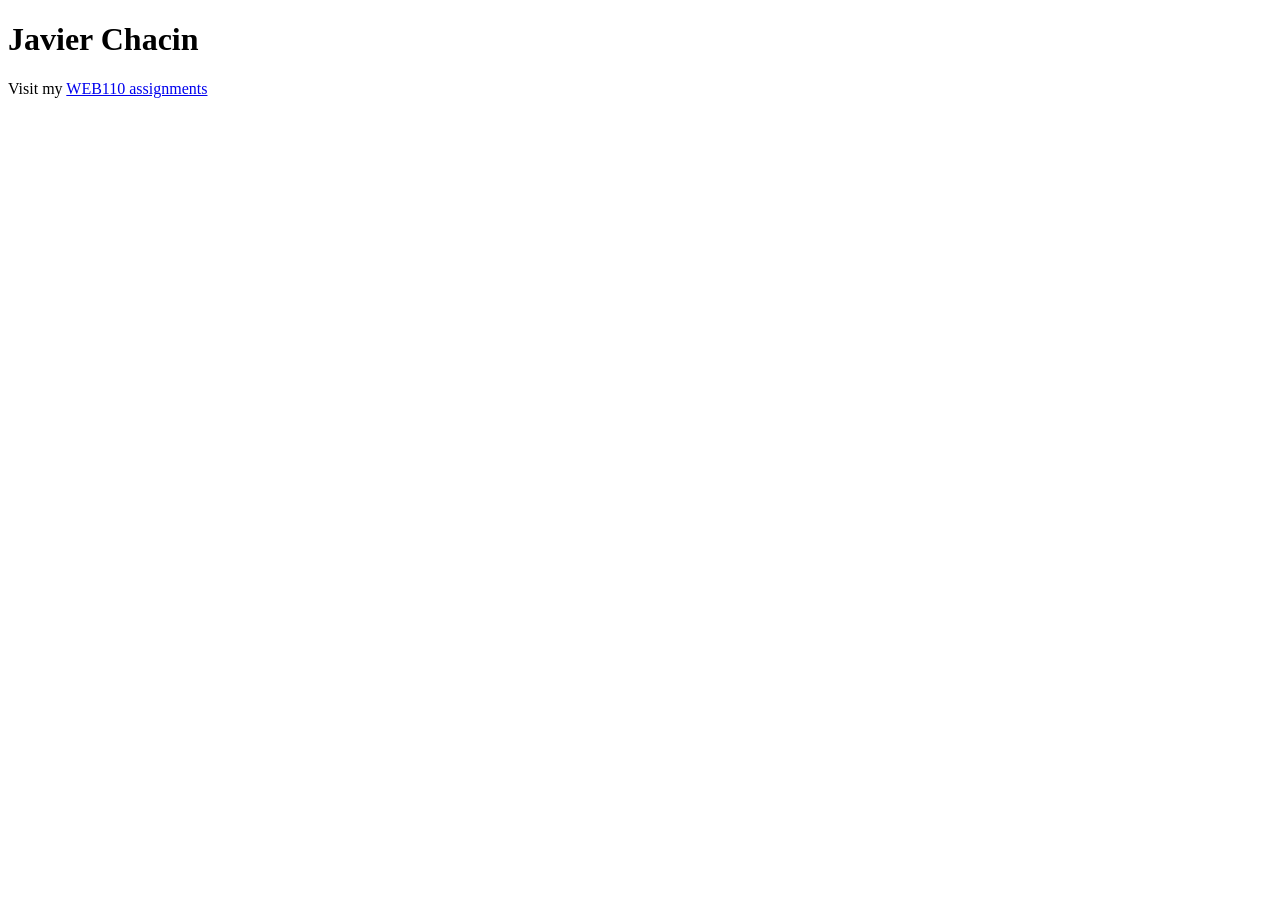
<file: index.html>
<!DOCTYPE html>
<html lang="en">
<head>
    <meta charset="UTF-8">
    <title>Javier Chacin</title>
</head>
<body>
    <h1>Javier Chacin</h1>
    <p>Visit my <a href="web110/index.html">WEB110 assignments</a></p>
</body>
</html>
</file>
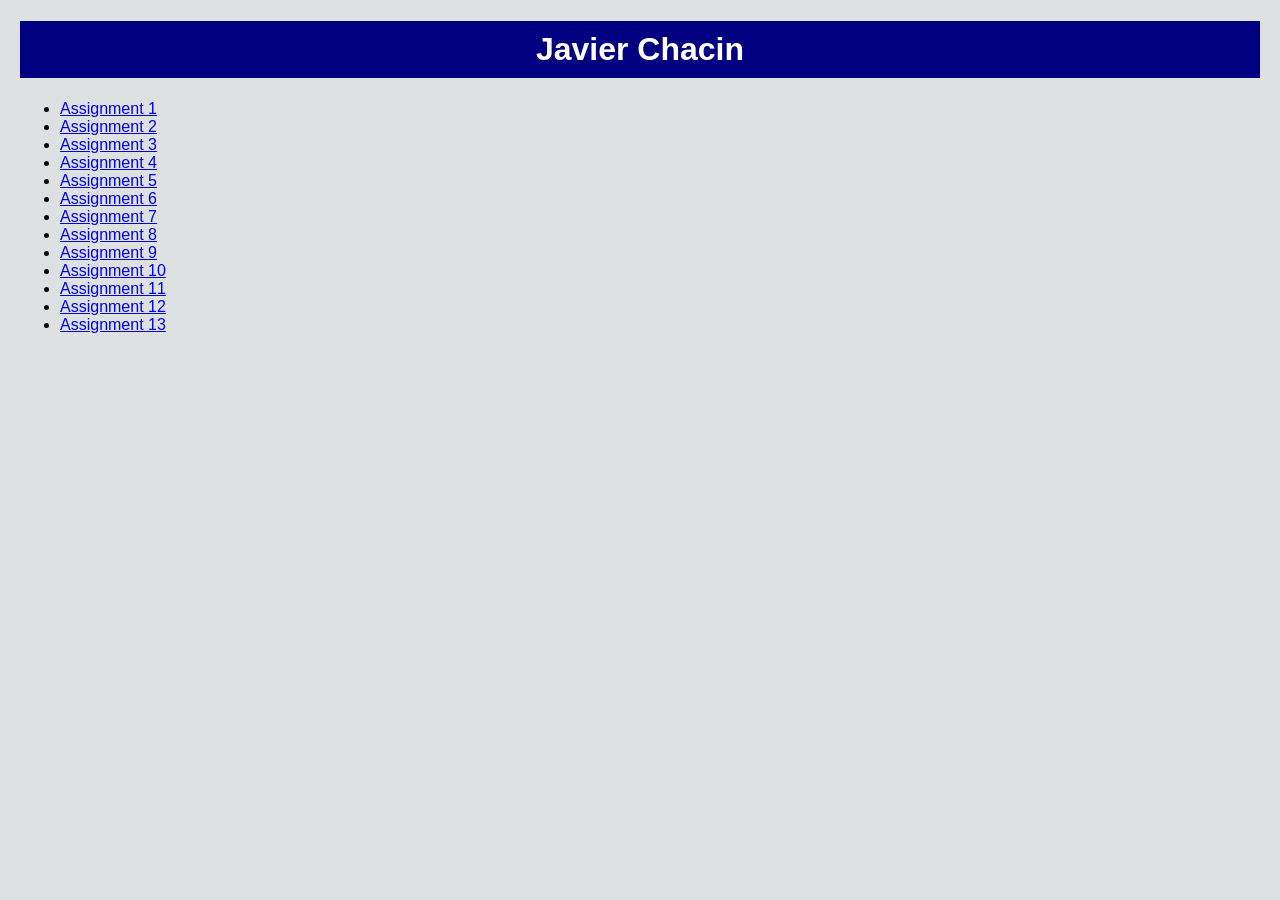
<file: web110/index.html>
<!DOCTYPE html>
<html lang="en">
<head>
    <meta charset="UTF-8">
    <title>WEB110 Assignments</title>
    <link href="style.css" rel="stylesheet" type="text/css">
</head>
<body>
    <h1>Javier Chacin</h1>
    <ul>
        <li><a href="assignment1.html">Assignment 1</a></li>
        <li><a href="assignment2.html">Assignment 2</a></li>
        <li><a href="assignment3.html">Assignment 3</a></li>
        <li><a href="assignment4.html">Assignment 4</a></li>
        <li><a href="assignment5.html">Assignment 5</a></li>
        <li><a href="assignment6.html">Assignment 6</a></li>
        <li><a href="assignment7.html">Assignment 7</a></li>
        <li><a href="assignment8.html">Assignment 8</a></li>
        <li><a href="assignment9.html">Assignment 9</a></li>
        <li><a href="assignment10.html">Assignment 10</a></li>
        <li><a href="assignment11.html">Assignment 11</a></li>
        <li><a href="assignment12.html">Assignment 12</a></li>
        <li><a href="assignment13.html">Assignment 13</a></li>
    </ul>
</body>
</html>
</file>
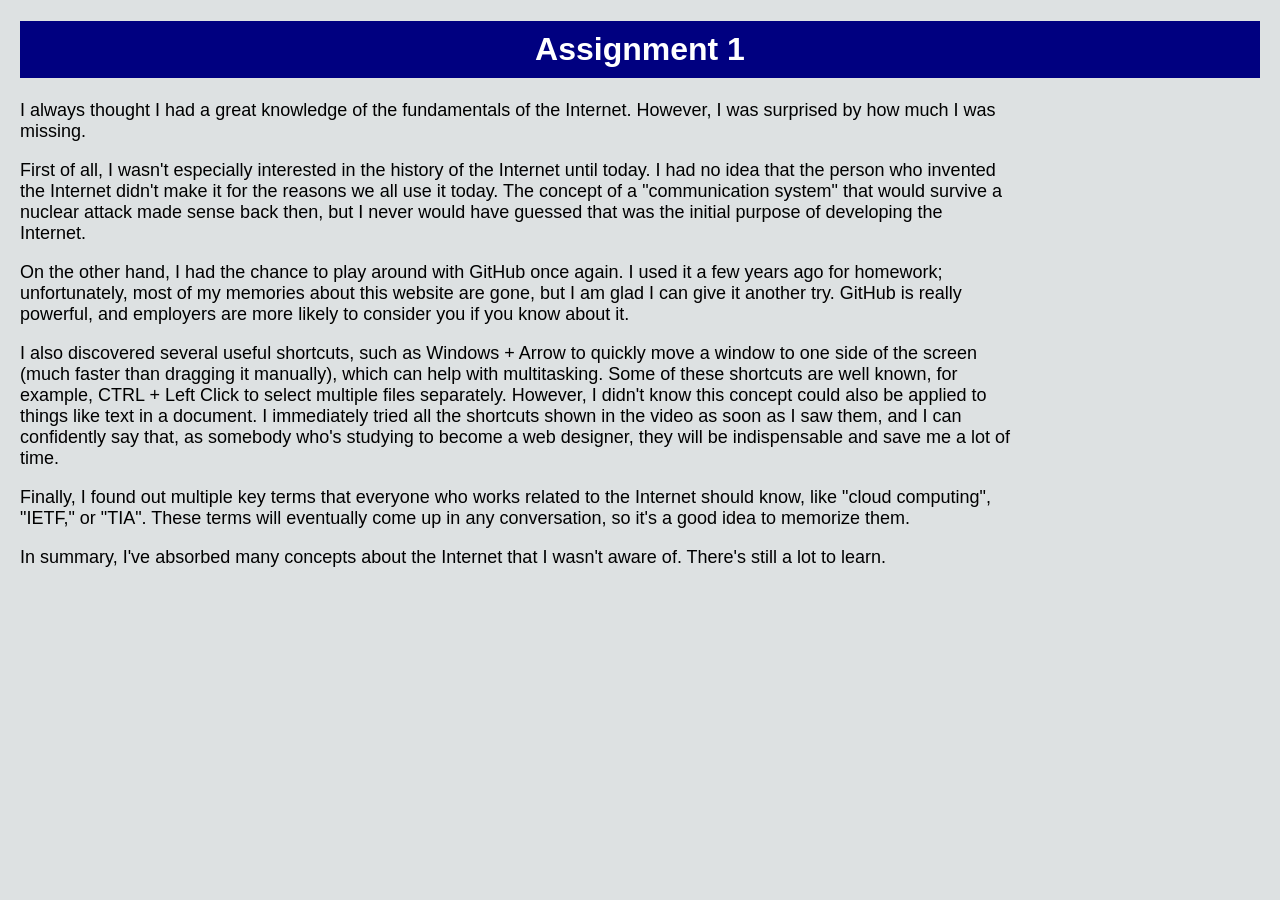
<file: web110/assignment1.html>
<!DOCTYPE html>
<html lang="en">
<head>
    <meta charset="UTF-8">
    <title>Assignment 1</title>
    <link href="style.css" rel="stylesheet" type="text/css">
</head>
<body>
    <h1>Assignment 1</h1>
    <p> I always thought I had a great knowledge of the fundamentals of the Internet. However, I was surprised by how much I was missing.</p>
    <p> First of all, I wasn't especially interested in the history of the Internet until today. I had no idea that the person who invented the Internet didn't make it for the reasons we all use it today. The concept of a "communication system" that would survive a nuclear attack made sense back then, but I never would have guessed that was the initial purpose of developing the Internet.</p>
    <p>On the other hand, I had the chance to play around with GitHub once again. I used it a few years ago for homework; unfortunately, most of my memories about this website are gone, but I am glad I can give it another try. GitHub is really powerful, and employers are more likely to consider you if you know about it.</p>
    <p>I also discovered several useful shortcuts, such as Windows + Arrow to quickly move a window to one side of the screen (much faster than dragging it manually), which can help with multitasking. Some of these shortcuts are well known, for example, CTRL + Left Click to select multiple files separately. However, I didn't know this concept could also be applied to things like text in a document. I immediately tried all the shortcuts shown in the video as soon as I saw them, and I can confidently say that, as somebody who's studying to become a web designer, they will be indispensable and save me a lot of time.</p>
    <p>Finally, I found out multiple key terms that everyone who works related to the Internet should know, like "cloud computing", "IETF," or "TIA". These terms will eventually come up in any conversation, so it's a good idea to memorize them.</p>
    <p>In summary, I've absorbed many concepts about the Internet that I wasn't aware of. There's still a lot to learn.</p>
</body>
</html>
</file>
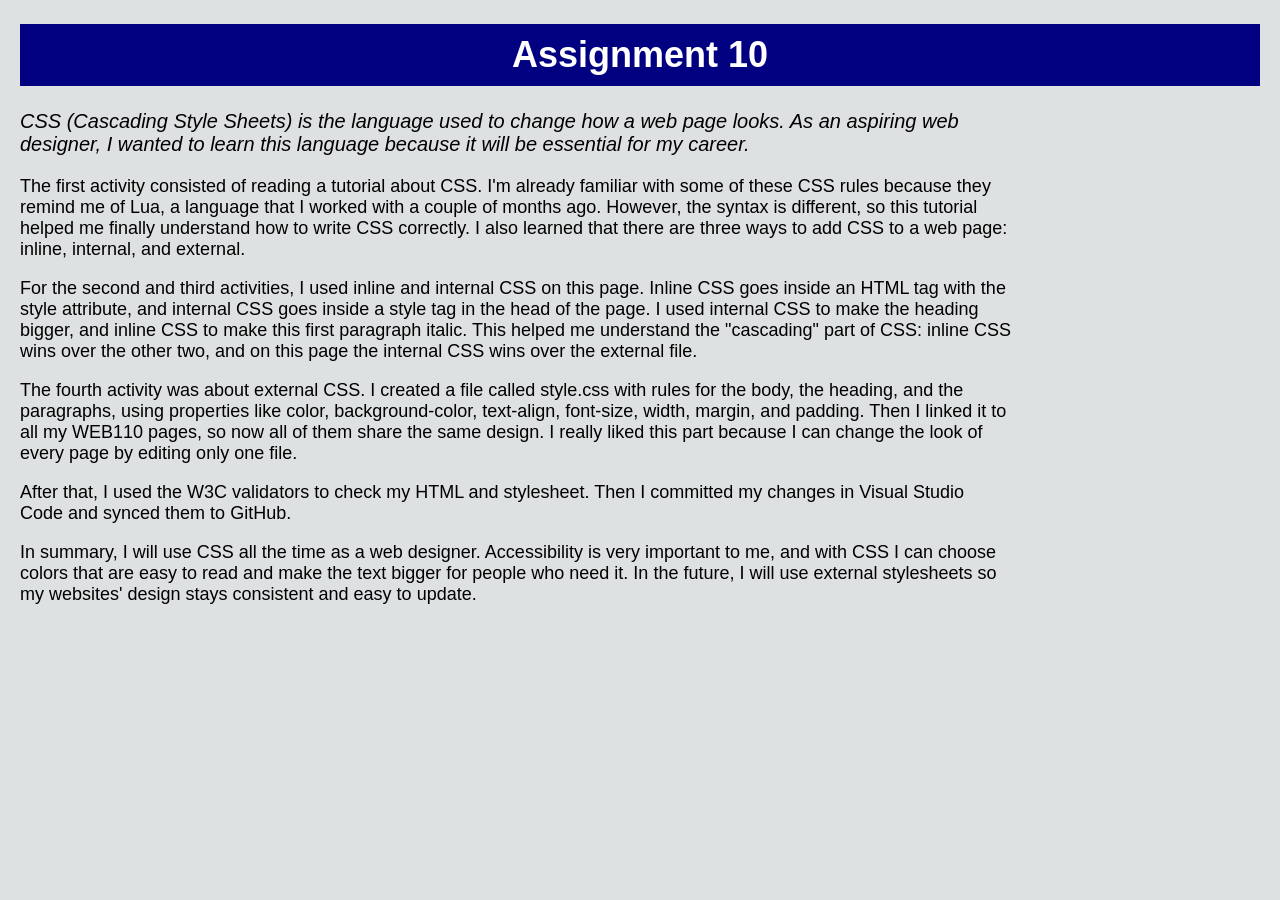
<file: web110/assignment10.html>
<!DOCTYPE html>
<html lang="en">
<head>
    <meta charset="UTF-8">
    <title>Assignment 10</title>
    <link href="style.css" rel="stylesheet" type="text/css">
    <style>
        h1 {
            font-size: 36px;
        }
    </style>
</head>
<body>
    <h1>Assignment 10</h1>
    <p style="font-size: 20px; font-style: italic;">CSS (Cascading Style Sheets) is the language used to change how a web page looks. As an aspiring web designer, I wanted to learn this language because it will be essential for my career.</p>
    <p>The first activity consisted of reading a tutorial about CSS. I'm already familiar with some of these CSS rules because they remind me of Lua, a language that I worked with a couple of months ago. However, the syntax is different, so this tutorial helped me finally understand how to write CSS correctly. I also learned that there are three ways to add CSS to a web page: inline, internal, and external.</p>
    <p>For the second and third activities, I used inline and internal CSS on this page. Inline CSS goes inside an HTML tag with the style attribute, and internal CSS goes inside a style tag in the head of the page. I used internal CSS to make the heading bigger, and inline CSS to make this first paragraph italic. This helped me understand the "cascading" part of CSS: inline CSS wins over the other two, and on this page the internal CSS wins over the external file.</p>
    <p>The fourth activity was about external CSS. I created a file called style.css with rules for the body, the heading, and the paragraphs, using properties like color, background-color, text-align, font-size, width, margin, and padding. Then I linked it to all my WEB110 pages, so now all of them share the same design. I really liked this part because I can change the look of every page by editing only one file.</p>
    <p>After that, I used the W3C validators to check my HTML and stylesheet. Then I committed my changes in Visual Studio Code and synced them to GitHub.</p>
    <p>In summary, I will use CSS all the time as a web designer. Accessibility is very important to me, and with CSS I can choose colors that are easy to read and make the text bigger for people who need it. In the future, I will use external stylesheets so my websites' design stays consistent and easy to update.</p>
</body>
</html>
</file>
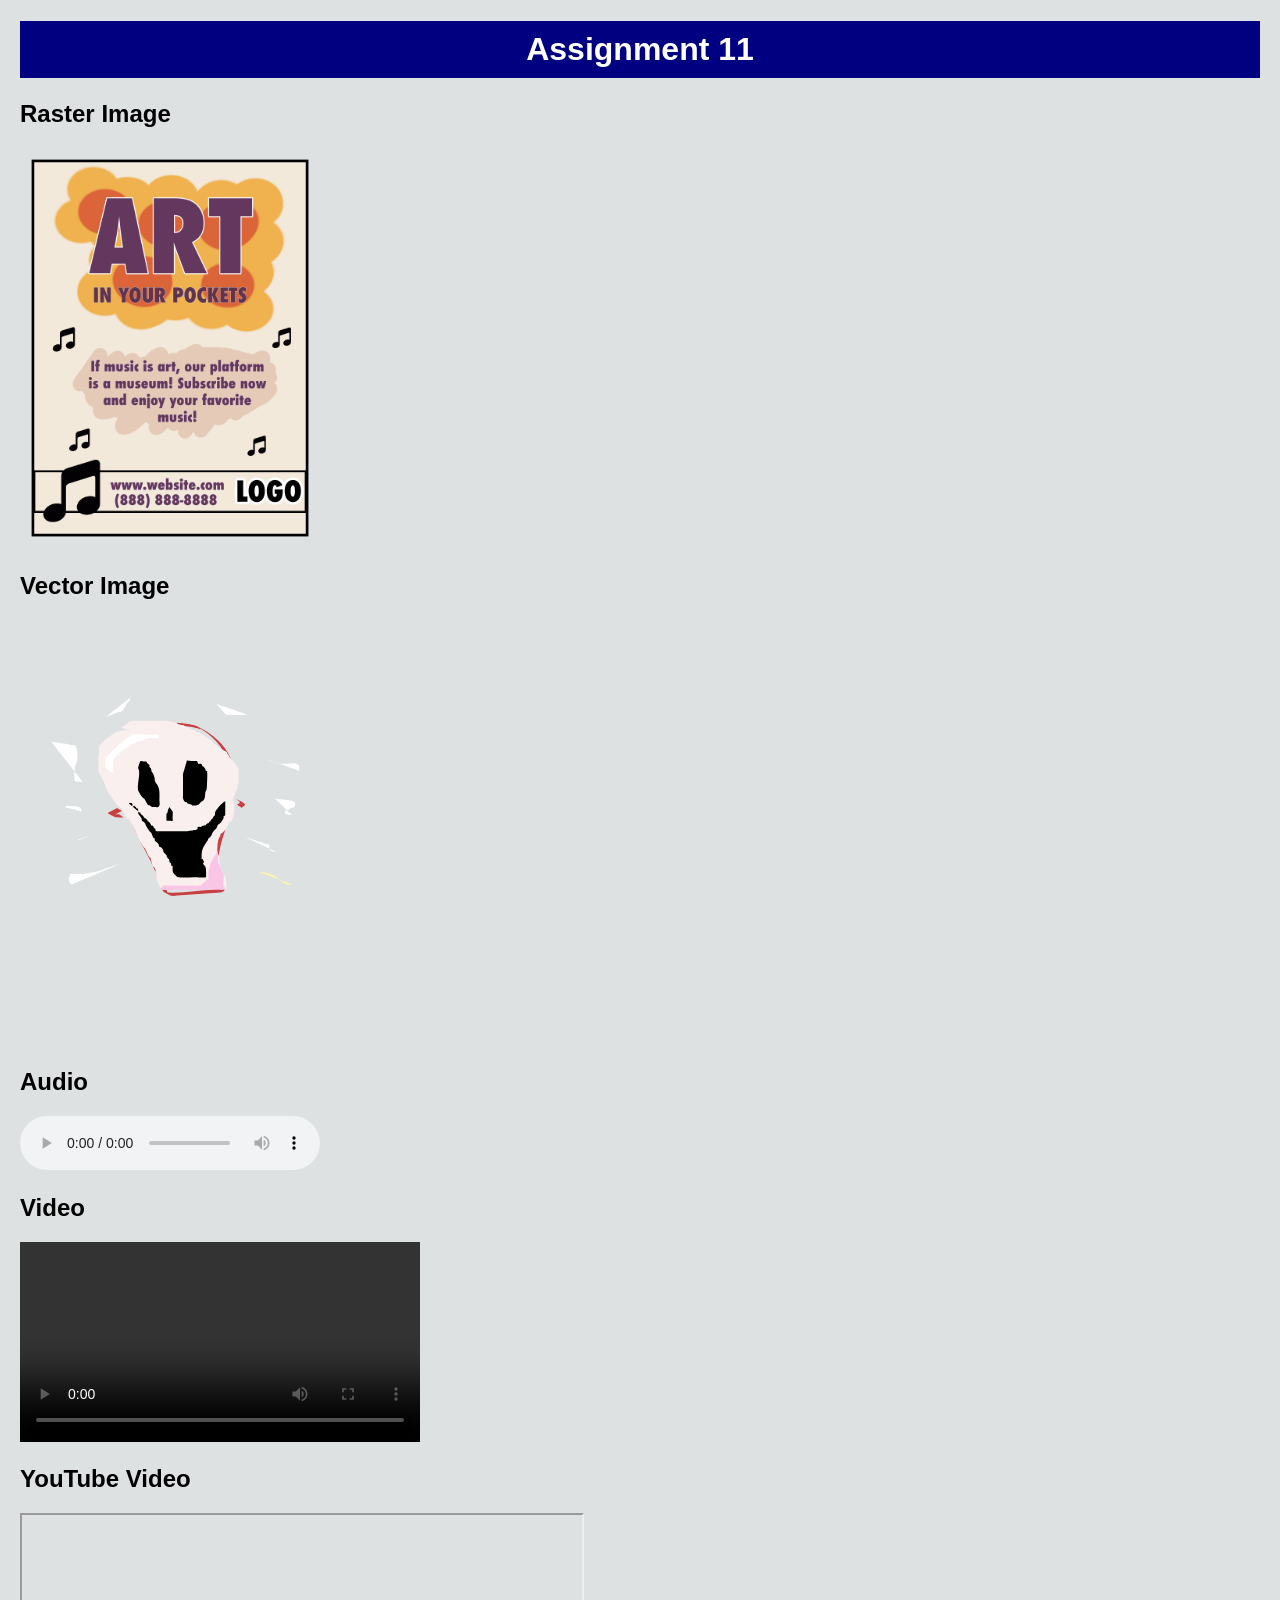
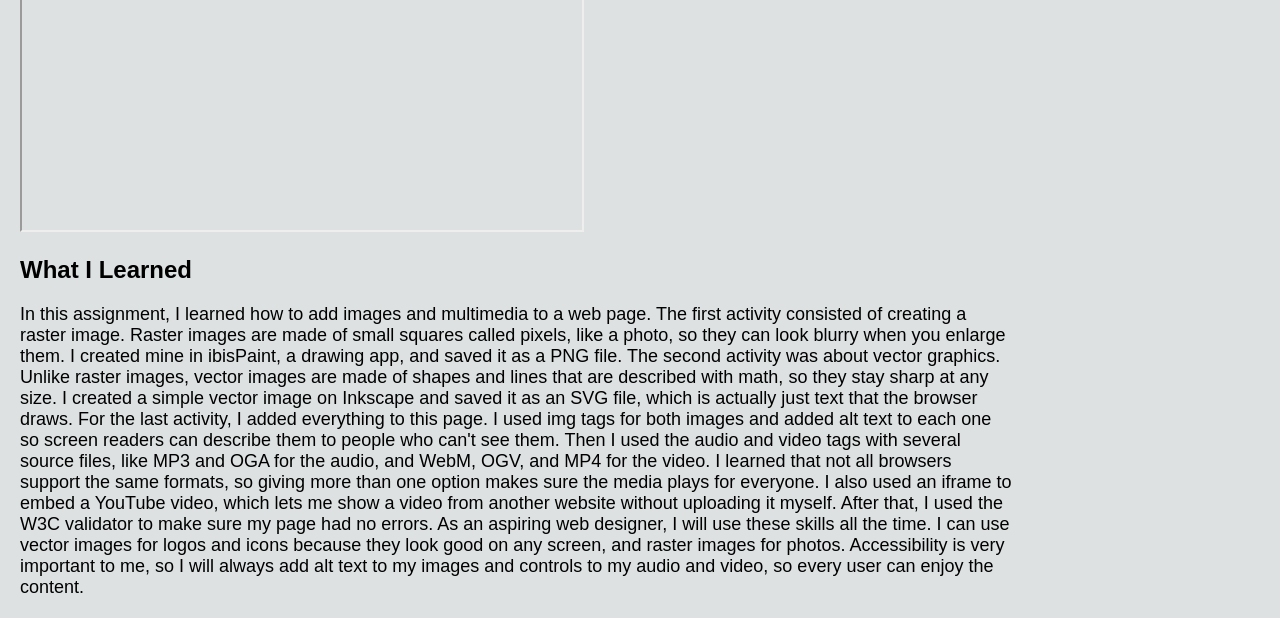
<file: web110/assignment11.html>
<!DOCTYPE html>
<html lang="en">
<head>
    <meta charset="UTF-8">
    <title>Assignment 11</title>
    <link href="style.css" rel="stylesheet" type="text/css">
</head>
<body>
    <h1>Assignment 11</h1>

    <h2>Raster Image</h2>
    <img src="raster.png" alt="Advertisement for a music app" width="300">

    <h2>Vector Image</h2>
    <img src="vector.svg" alt="A happy skull" width="300">

    <h2>Audio</h2>
    <audio controls>
        <source src="http://media.w3.org/2010/05/sound/sound_5.mp3" type="audio/mpeg">
        <source src="http://media.w3.org/2010/05/sound/sound_5.oga" type="audio/ogg">
        Your browser does not support the audio tag.
    </audio>

    <h2>Video</h2>
    <video controls width="400">
        <source src="http://media.w3.org/2010/05/video/movie_300.webm" type="video/webm">
        <source src="http://media.w3.org/2010/05/video/movie_300.ogv" type="video/ogg">
        <source src="http://media.w3.org/2010/05/video/movie_300.mp4" type="video/mp4">
        Your browser does not support the video tag.
    </video>

    <h2>YouTube Video</h2>
    <iframe width="560" height="315" src="https://www.youtube.com/embed/XI0rf2r-dx8" title="YouTube video" allowfullscreen></iframe>
    
    <h2>What I Learned</h2>
    <p>In this assignment, I learned how to add images and multimedia to a web page. The first activity consisted of creating a raster image. Raster images are made of small squares called pixels, like a photo, so they can look blurry when you enlarge them. I created mine in ibisPaint, a drawing app, and saved it as a PNG file. The second activity was about vector graphics. Unlike raster images, vector images are made of shapes and lines that are described with math, so they stay sharp at any size. I created a simple vector image on Inkscape and saved it as an SVG file, which is actually just text that the browser draws. For the last activity, I added everything to this page. I used img tags for both images and added alt text to each one so screen readers can describe them to people who can't see them. Then I used the audio and video tags with several source files, like MP3 and OGA for the audio, and WebM, OGV, and MP4 for the video. I learned that not all browsers support the same formats, so giving more than one option makes sure the media plays for everyone. I also used an iframe to embed a YouTube video, which lets me show a video from another website without uploading it myself. After that, I used the W3C validator to make sure my page had no errors. As an aspiring web designer, I will use these skills all the time. I can use vector images for logos and icons because they look good on any screen, and raster images for photos. Accessibility is very important to me, so I will always add alt text to my images and controls to my audio and video, so every user can enjoy the content.</p>
</body>
</html>
</file>
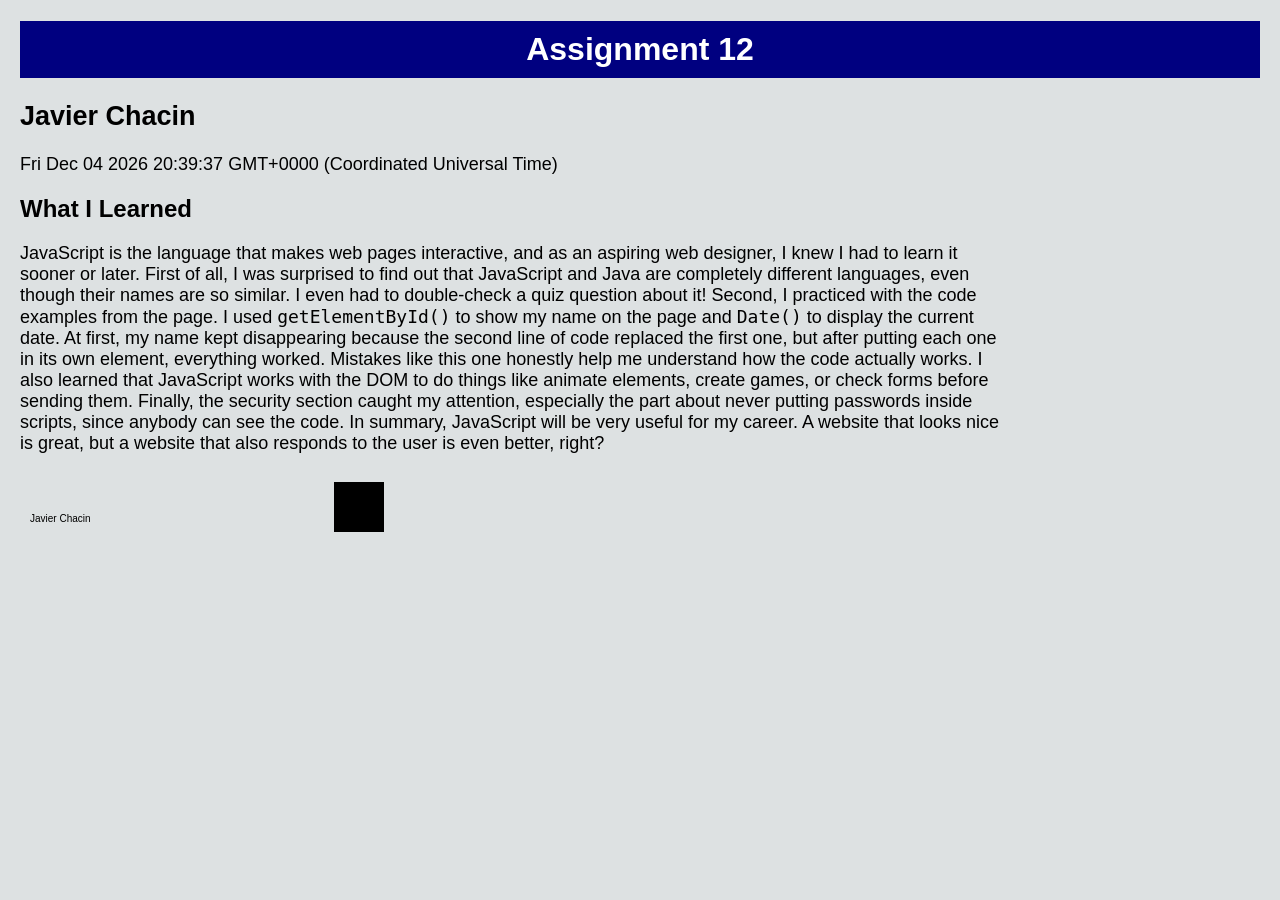
<file: web110/assignment12.html>
<!DOCTYPE html>
<html lang="en">
<head>
    <meta charset="UTF-8">
    <title>Assignment 12</title>
    <link href="style.css" rel="stylesheet" type="text/css">
</head>
<body>
    <h1>Assignment 12</h1>

    <p id="name"></p>
    <p id="date"></p>

    <script>
    document.getElementById("name").innerHTML = "<h2>Javier Chacin</h2>";
    const d = new Date();
    document.getElementById("date").innerHTML = d;
    </script>

    <h2>What I Learned</h2>
    <p>JavaScript is the language that makes web pages interactive, and as an aspiring web designer, I knew I had to learn it sooner or later. First of all, I was surprised to find out that JavaScript and Java are completely different languages, even though their names are so similar. I even had to double-check a quiz question about it! Second, I practiced with the code examples from the page. I used <code>getElementById()</code> to show my name on the page and <code>Date()</code> to display the current date. At first, my name kept disappearing because the second line of code replaced the first one, but after putting each one in its own element, everything worked. Mistakes like this one honestly help me understand how the code actually works. I also learned that JavaScript works with the DOM to do things like animate elements, create games, or check forms before sending them. Finally, the security section caught my attention, especially the part about never putting passwords inside scripts, since anybody can see the code. In summary, JavaScript will be very useful for my career. A website that looks nice is great, but a website that also responds to the user is even better, right?</p>

    <canvas id="c1"></canvas>
    <canvas id="c2"></canvas>

    <script>
    document.getElementById("c1").getContext("2d").fillText("Javier Chacin", 10, 50);
    document.getElementById("c2").getContext("2d").fillRect(10, 10, 50, 50);
    </script>
</body>
</html>
</file>
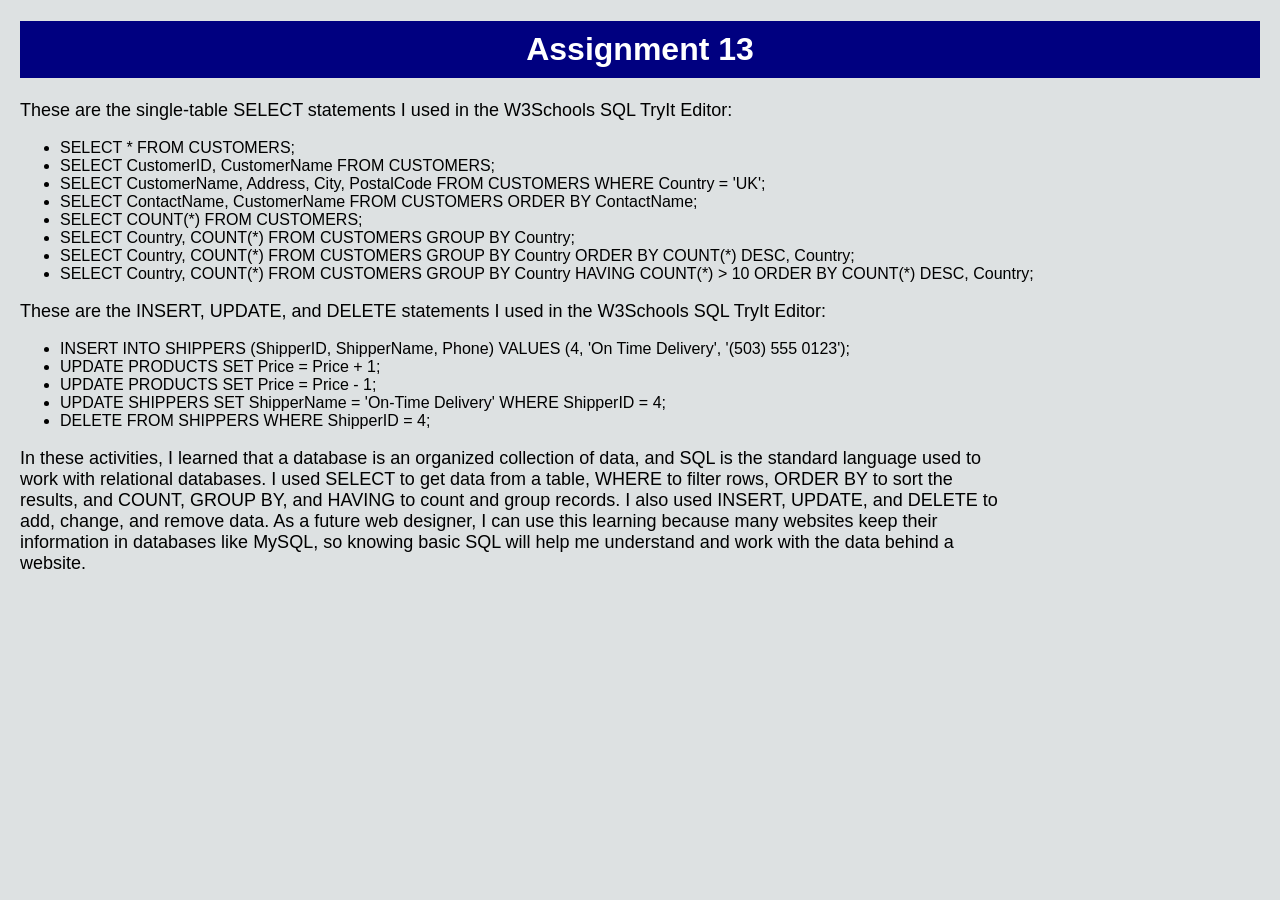
<file: web110/assignment13.html>
<!DOCTYPE html>
<html lang="en">
<head>
    <meta charset="UTF-8">
    <title>Assignment 13</title>
    <link href="style.css" rel="stylesheet" type="text/css">
</head>
<body>
    <h1>Assignment 13</h1>

    <p>These are the single-table SELECT statements I used in the W3Schools SQL TryIt Editor:</p>
    <ul>
        <li>SELECT * FROM CUSTOMERS;</li>
        <li>SELECT CustomerID, CustomerName FROM CUSTOMERS;</li>
        <li>SELECT CustomerName, Address, City, PostalCode FROM CUSTOMERS WHERE Country = 'UK';</li>
        <li>SELECT ContactName, CustomerName FROM CUSTOMERS ORDER BY ContactName;</li>
        <li>SELECT COUNT(*) FROM CUSTOMERS;</li>
        <li>SELECT Country, COUNT(*) FROM CUSTOMERS GROUP BY Country;</li>
        <li>SELECT Country, COUNT(*) FROM CUSTOMERS GROUP BY Country ORDER BY COUNT(*) DESC, Country;</li>
        <li>SELECT Country, COUNT(*) FROM CUSTOMERS GROUP BY Country HAVING COUNT(*) &gt; 10 ORDER BY COUNT(*) DESC, Country;</li>
    </ul>

    <p>These are the INSERT, UPDATE, and DELETE statements I used in the W3Schools SQL TryIt Editor:</p>
    <ul>
        <li>INSERT INTO SHIPPERS (ShipperID, ShipperName, Phone) VALUES (4, 'On Time Delivery', '(503) 555 0123');</li>
        <li>UPDATE PRODUCTS SET Price = Price + 1;</li>
        <li>UPDATE PRODUCTS SET Price = Price - 1;</li>
        <li>UPDATE SHIPPERS SET ShipperName = 'On-Time Delivery' WHERE ShipperID = 4;</li>
        <li>DELETE FROM SHIPPERS WHERE ShipperID = 4;</li>
    </ul>

    <p>In these activities, I learned that a database is an organized collection of data, and SQL is the standard language used to work with relational databases. I used SELECT to get data from a table, WHERE to filter rows, ORDER BY to sort the results, and COUNT, GROUP BY, and HAVING to count and group records. I also used INSERT, UPDATE, and DELETE to add, change, and remove data. As a future web designer, I can use this learning because many websites keep their information in databases like MySQL, so knowing basic SQL will help me understand and work with the data behind a website.</p>
</body>
</html>
</file>
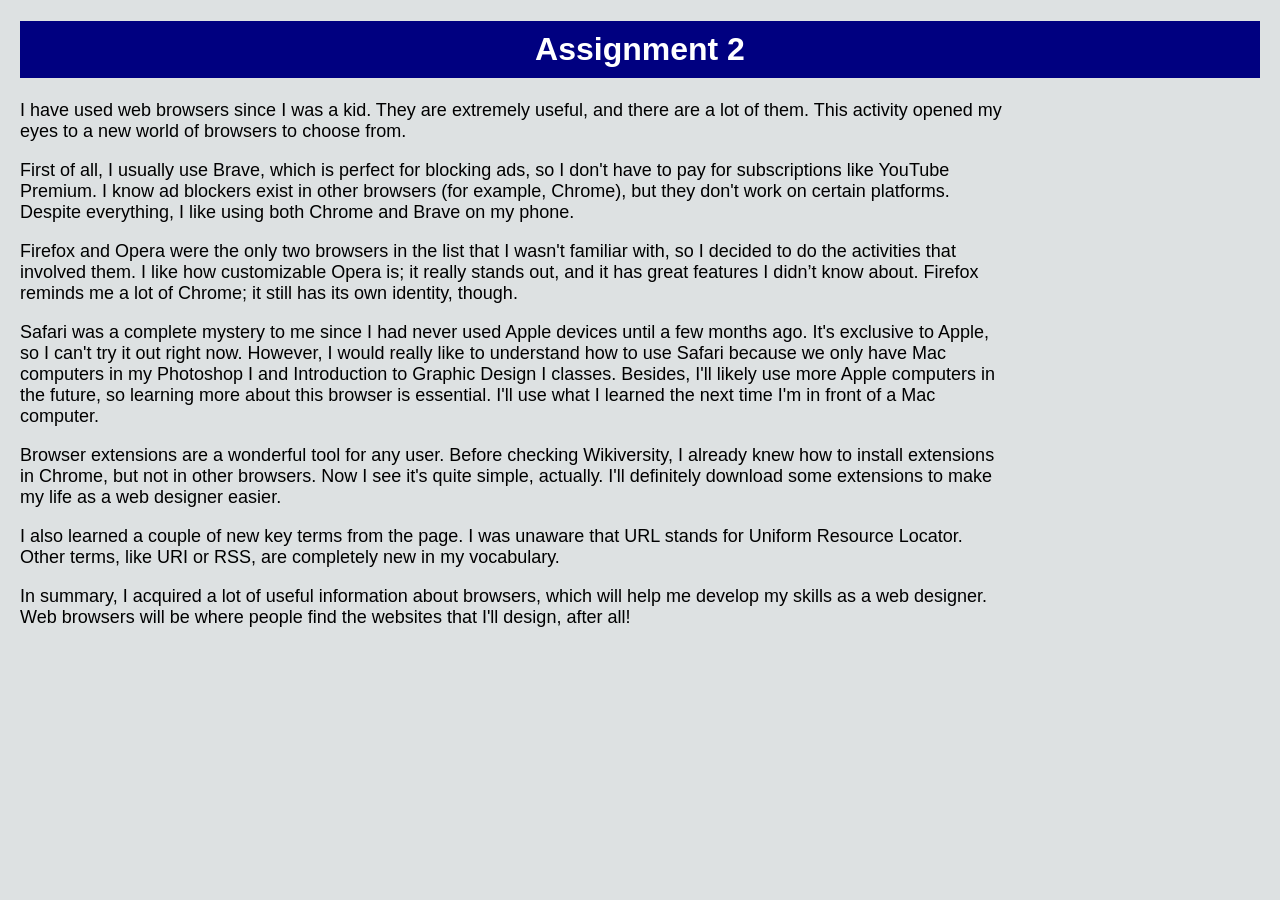
<file: web110/assignment2.html>
<!DOCTYPE html>
<html lang="en">
<head>
    <meta charset="UTF-8">
    <title>Assignment 2</title>
    <link href="style.css" rel="stylesheet" type="text/css">
</head>
<body>
    <h1>Assignment 2</h1>
    <p>I have used web browsers since I was a kid. They are extremely useful, and there are a lot of them. This activity opened my eyes to a new world of browsers to choose from.</p>
    <p>First of all, I usually use Brave, which is perfect for blocking ads, so I don't have to pay for subscriptions like YouTube Premium. I know ad blockers exist in other browsers (for example, Chrome), but they don't work on certain platforms. Despite everything, I like using both Chrome and Brave on my phone.</p>
    <p>Firefox and Opera were the only two browsers in the list that I wasn't familiar with, so I decided to do the activities that involved them. I like how customizable Opera is; it really stands out, and it has great features I didn’t know about. Firefox reminds me a lot of Chrome; it still has its own identity, though.</p>
    <p>Safari was a complete mystery to me since I had never used Apple devices until a few months ago. It's exclusive to Apple, so I can't try it out right now. However, I would really like to understand how to use Safari because we only have Mac computers in my Photoshop I and Introduction to Graphic Design I classes. Besides, I'll likely use more Apple computers in the future, so learning more about this browser is essential. I'll use what I learned the next time I'm in front of a Mac computer.</p>
    <p>Browser extensions are a wonderful tool for any user. Before checking Wikiversity, I already knew how to install extensions in Chrome, but not in other browsers. Now I see it's quite simple, actually. I'll definitely download some extensions to make my life as a web designer easier.</p>
    <p>I also learned a couple of new key terms from the page. I was unaware that URL stands for Uniform Resource Locator. Other terms, like URI or RSS, are completely new in my vocabulary.</p>
    <p>In summary, I acquired a lot of useful information about browsers, which will help me develop my skills as a web designer. Web browsers will be where people find the websites that I'll design, after all!</p>
</body>
</html>
</file>
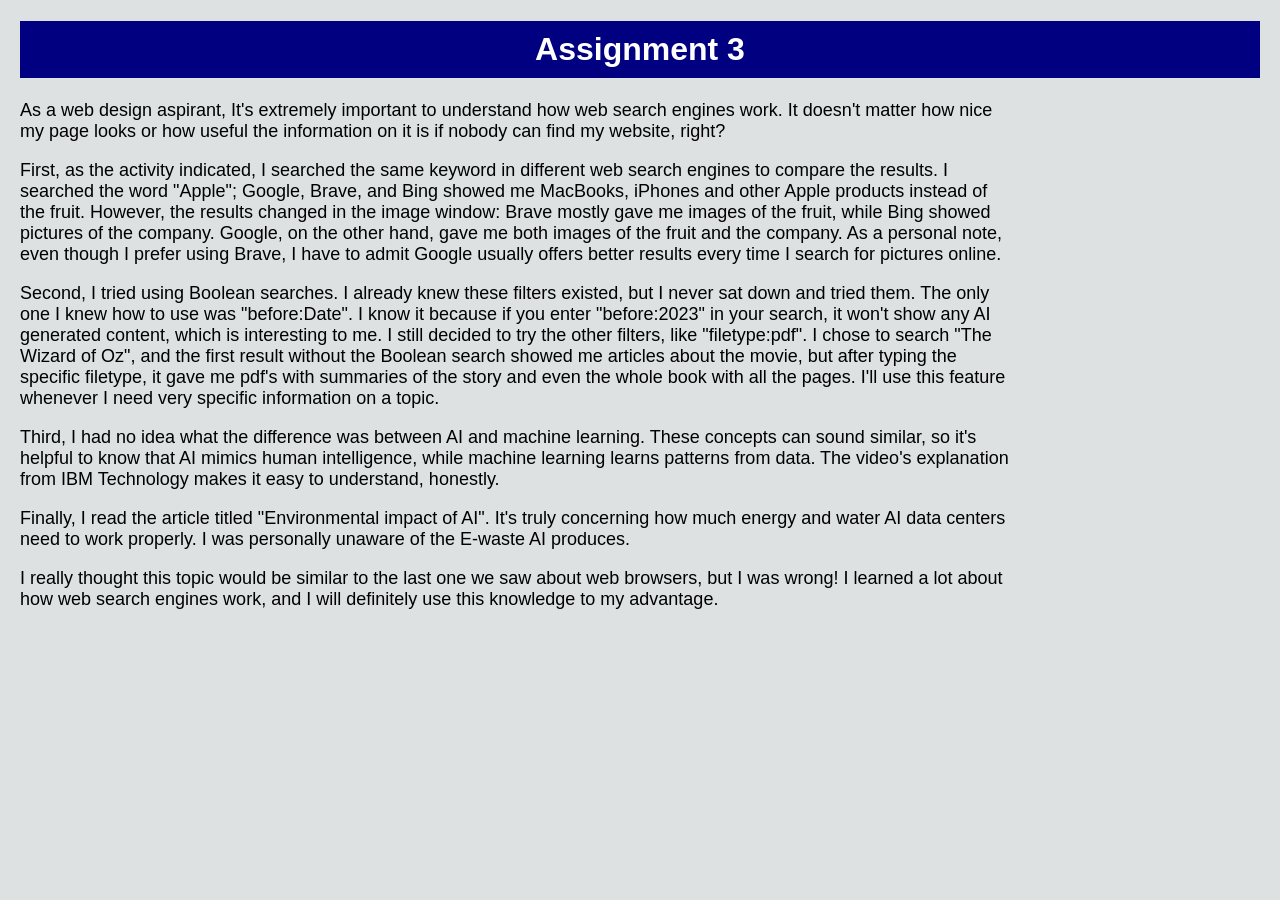
<file: web110/assignment3.html>
<!DOCTYPE html>
<html lang="en">
<head>
    <meta charset="UTF-8">
    <title>Assignment 3</title>
    <link href="style.css" rel="stylesheet" type="text/css">
</head>
<body>
    <h1>Assignment 3</h1>
    <p>As a web design aspirant, It's extremely important to understand how web search engines work. It doesn't matter how nice my page looks or how useful the information on it is if nobody can find my website, right?</p>
    <p>First, as the activity indicated, I searched the same keyword in different web search engines to compare the results. I searched the word "Apple"; Google, Brave, and Bing showed me MacBooks, iPhones and other Apple products instead of the fruit. However, the results changed in the image window: Brave mostly gave me images of the fruit, while Bing showed pictures of the company. Google, on the other hand, gave me both images of the fruit and the company. As a personal note, even though I prefer using Brave, I have to admit Google usually offers better results every time I search for pictures online.</p>
    <p>Second, I tried using Boolean searches. I already knew these filters existed, but I never sat down and tried them. The only one I knew how to use was "before:Date". I know it because if you enter "before:2023" in your search, it won't show any AI generated content, which is interesting to me. I still decided to try the other filters, like "filetype:pdf". I chose to search "The Wizard of Oz", and the first result without the Boolean search showed me articles about the movie, but after typing the specific filetype, it gave me pdf's with summaries of the story and even the whole book with all the pages. I'll use this feature whenever I need very specific information on a topic.</p>
    <p>Third, I had no idea what the difference was between AI and machine learning. These concepts can sound similar, so it's helpful to know that AI mimics human intelligence, while machine learning learns patterns from data. The video's explanation from IBM Technology makes it easy to understand, honestly.</p>
    <p>Finally, I read the article titled "Environmental impact of AI". It's truly concerning how much energy and water AI data centers need to work properly. I was personally unaware of the E-waste AI produces.</p>
    <p>I really thought this topic would be similar to the last one we saw about web browsers, but I was wrong! I learned a lot about how web search engines work, and I will definitely use this knowledge to my advantage.</p>
</body>
</html>
</file>
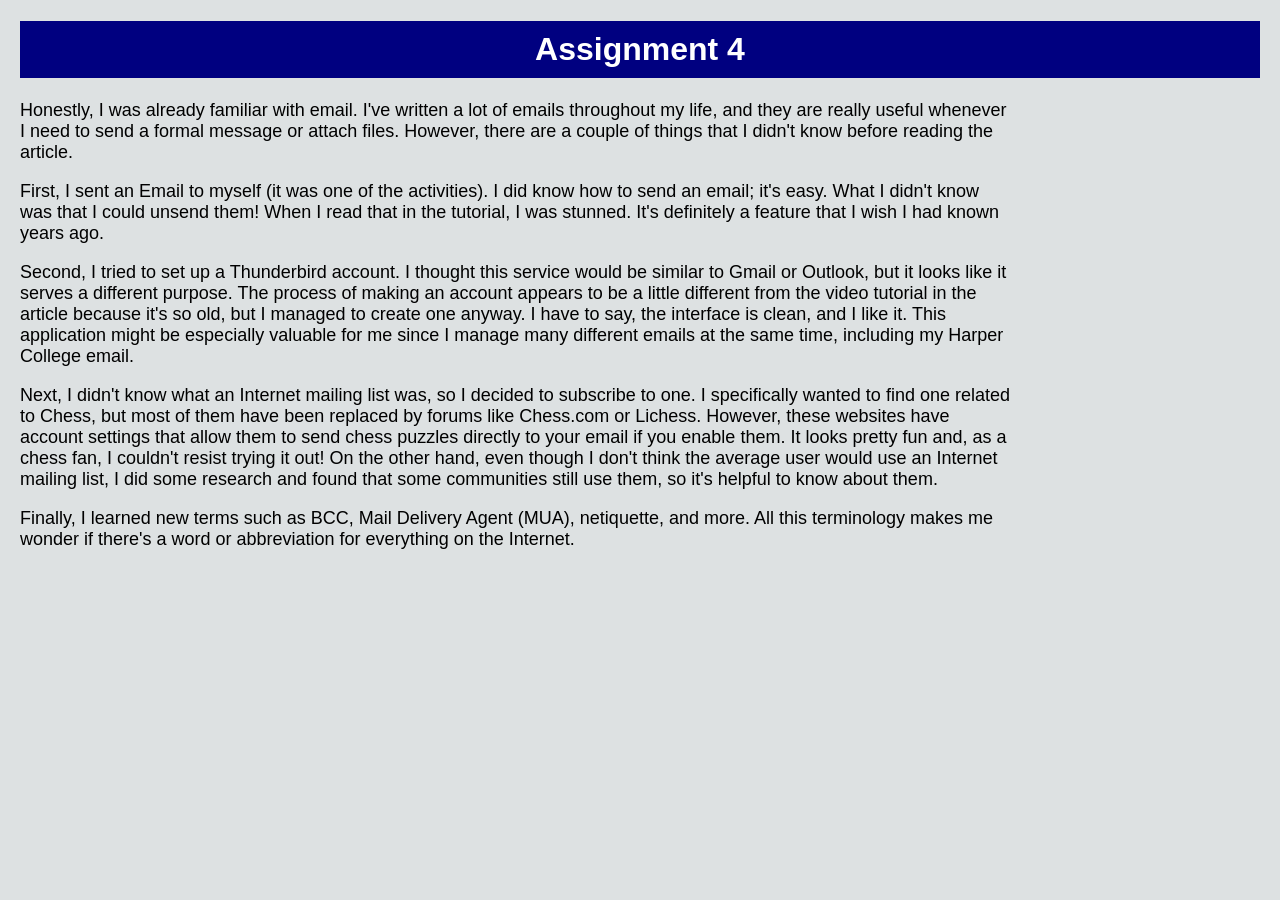
<file: web110/assignment4.html>
<!DOCTYPE html>
<html lang="en">
<head>
    <meta charset="UTF-8">
    <title>Assignment 4</title>
    <link href="style.css" rel="stylesheet" type="text/css">
</head>
<body>
    <h1>Assignment 4</h1>
    <p>Honestly, I was already familiar with email. I've written a lot of emails throughout my life, and they are really useful whenever I need to send a formal message or attach files. However, there are a couple of things that I didn't know before reading the article.</p>
    <p>First, I sent an Email to myself (it was one of the activities). I did know how to send an email; it's easy. What I didn't know was that I could unsend them! When I read that in the tutorial, I was stunned. It's definitely a feature that I wish I had known years ago.</p>
    <p>Second, I tried to set up a Thunderbird account. I thought this service would be similar to Gmail or Outlook, but it looks like it serves a different purpose. The process of making an account appears to be a little different from the video tutorial in the article because it's so old, but I managed to create one anyway. I have to say, the interface is clean, and I like it. This application might be especially valuable for me since I manage many different emails at the same time, including my Harper College email.</p>
    <p>Next, I didn't know what an Internet mailing list was, so I decided to subscribe to one. I specifically wanted to find one related to Chess, but most of them have been replaced by forums like Chess.com or Lichess. However, these websites have account settings that allow them to send chess puzzles directly to your email if you enable them. It looks pretty fun and, as a chess fan, I couldn't resist trying it out! On the other hand, even though I don't think the average user would use an Internet mailing list, I did some research and found that some communities still use them, so it's helpful to know about them.</p>
    <p>Finally, I learned new terms such as BCC, Mail Delivery Agent (MUA), netiquette, and more. All this terminology makes me wonder if there's a word or abbreviation for everything on the Internet.</p>
</body>
</html>
</file>
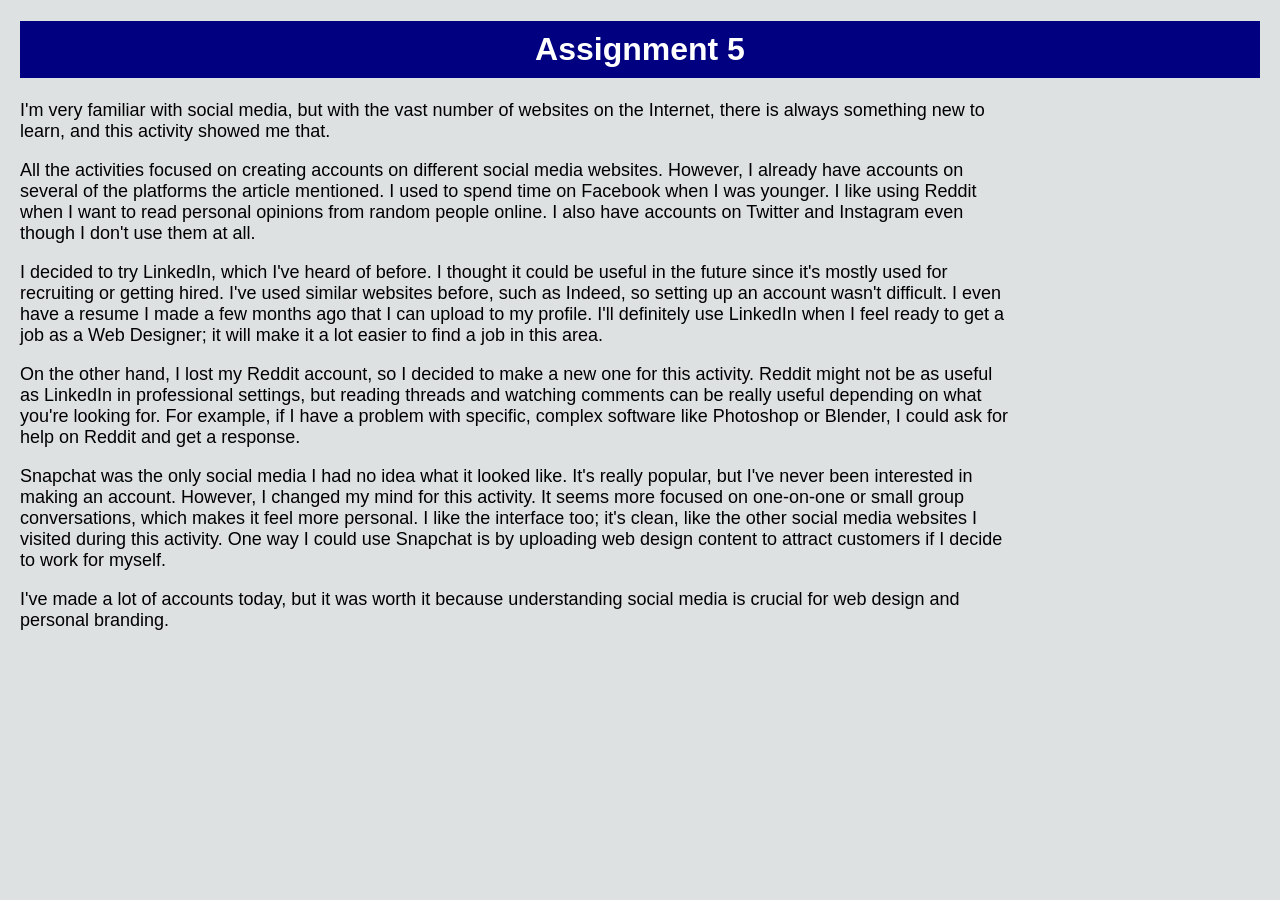
<file: web110/assignment5.html>
<!DOCTYPE html>
<html lang="en">
<head>
    <meta charset="UTF-8">
    <title>Assignment 5</title>
    <link href="style.css" rel="stylesheet" type="text/css">
</head>
<body>
    <h1>Assignment 5</h1>
    <p>I'm very familiar with social media, but with the vast number of websites on the Internet, there is always something new to learn, and this activity showed me that.</p>
    <p>All the activities focused on creating accounts on different social media websites. However, I already have accounts on several of the platforms the article mentioned. I used to spend time on Facebook when I was younger. I like using Reddit when I want to read personal opinions from random people online. I also have accounts on Twitter and Instagram even though I don't use them at all.</p>
    <p>I decided to try LinkedIn, which I've heard of before. I thought it could be useful in the future since it's mostly used for recruiting or getting hired. I've used similar websites before, such as Indeed, so setting up an account wasn't difficult. I even have a resume I made a few months ago that I can upload to my profile. I'll definitely use LinkedIn when I feel ready to get a job as a Web Designer; it will make it a lot easier to find a job in this area.</p>
    <p>On the other hand, I lost my Reddit account, so I decided to make a new one for this activity. Reddit might not be as useful as LinkedIn in professional settings, but reading threads and watching comments can be really useful depending on what you're looking for. For example, if I have a problem with specific, complex software like Photoshop or Blender, I could ask for help on Reddit and get a response.</p>
    <p>Snapchat was the only social media I had no idea what it looked like. It's really popular, but I've never been interested in making an account. However, I changed my mind for this activity. It seems more focused on one-on-one or small group conversations, which makes it feel more personal. I like the interface too; it's clean, like the other social media websites I visited during this activity. One way I could use Snapchat is by uploading web design content to attract customers if I decide to work for myself.</p>
    <p>I've made a lot of accounts today, but it was worth it because understanding social media is crucial for web design and personal branding.</p>
</body>
</html>
</file>
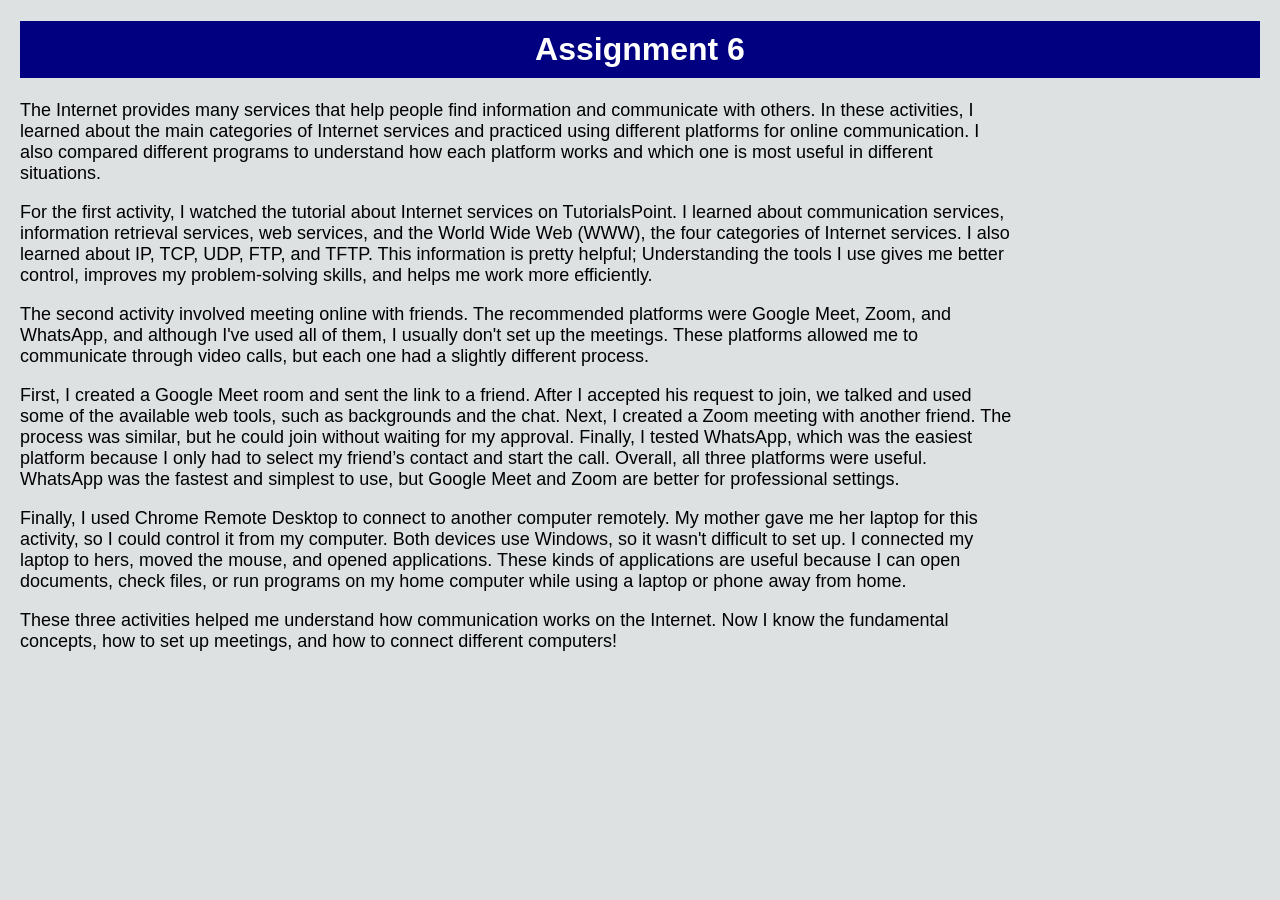
<file: web110/assignment6.html>
<!DOCTYPE html>
<html lang="en">
<head>
    <meta charset="UTF-8">
    <title>Assignment 6</title>
    <link href="style.css" rel="stylesheet" type="text/css">
</head>
<body>
    <h1>Assignment 6</h1>
    <p>The Internet provides many services that help people find information and communicate with others. In these activities, I learned about the main categories of Internet services and practiced using different platforms for online communication. I also compared different programs to understand how each platform works and which one is most useful in different situations.</p>
    <p>For the first activity, I watched the tutorial about Internet services on TutorialsPoint. I learned about communication services, information retrieval services, web services, and the World Wide Web (WWW), the four categories of Internet services. I also learned about IP, TCP, UDP, FTP, and TFTP. This information is pretty helpful; Understanding the tools I use gives me better control, improves my problem-solving skills, and helps me work more efficiently.</p>
    <p>The second activity involved meeting online with friends. The recommended platforms were Google Meet, Zoom, and WhatsApp, and although I've used all of them, I usually don't set up the meetings. These platforms allowed me to communicate through video calls, but each one had a slightly different process.</p>
    <p>First, I created a Google Meet room and sent the link to a friend. After I accepted his request to join, we talked and used some of the available web tools, such as backgrounds and the chat. Next, I created a Zoom meeting with another friend. The process was similar, but he could join without waiting for my approval. Finally, I tested WhatsApp, which was the easiest platform because I only had to select my friend’s contact and start the call. Overall, all three platforms were useful. WhatsApp was the fastest and simplest to use, but Google Meet and Zoom are better for professional settings.</p>
    <p>Finally, I used Chrome Remote Desktop to connect to another computer remotely. My mother gave me her laptop for this activity, so I could control it from my computer. Both devices use Windows, so it wasn't difficult to set up. I connected my laptop to hers, moved the mouse, and opened applications. These kinds of applications are useful because I can open documents, check files, or run programs on my home computer while using a laptop or phone away from home.</p>
    <p>These three activities helped me understand how communication works on the Internet. Now I know the fundamental concepts, how to set up meetings, and how to connect different computers!</p>
</body>
</html>
</file>
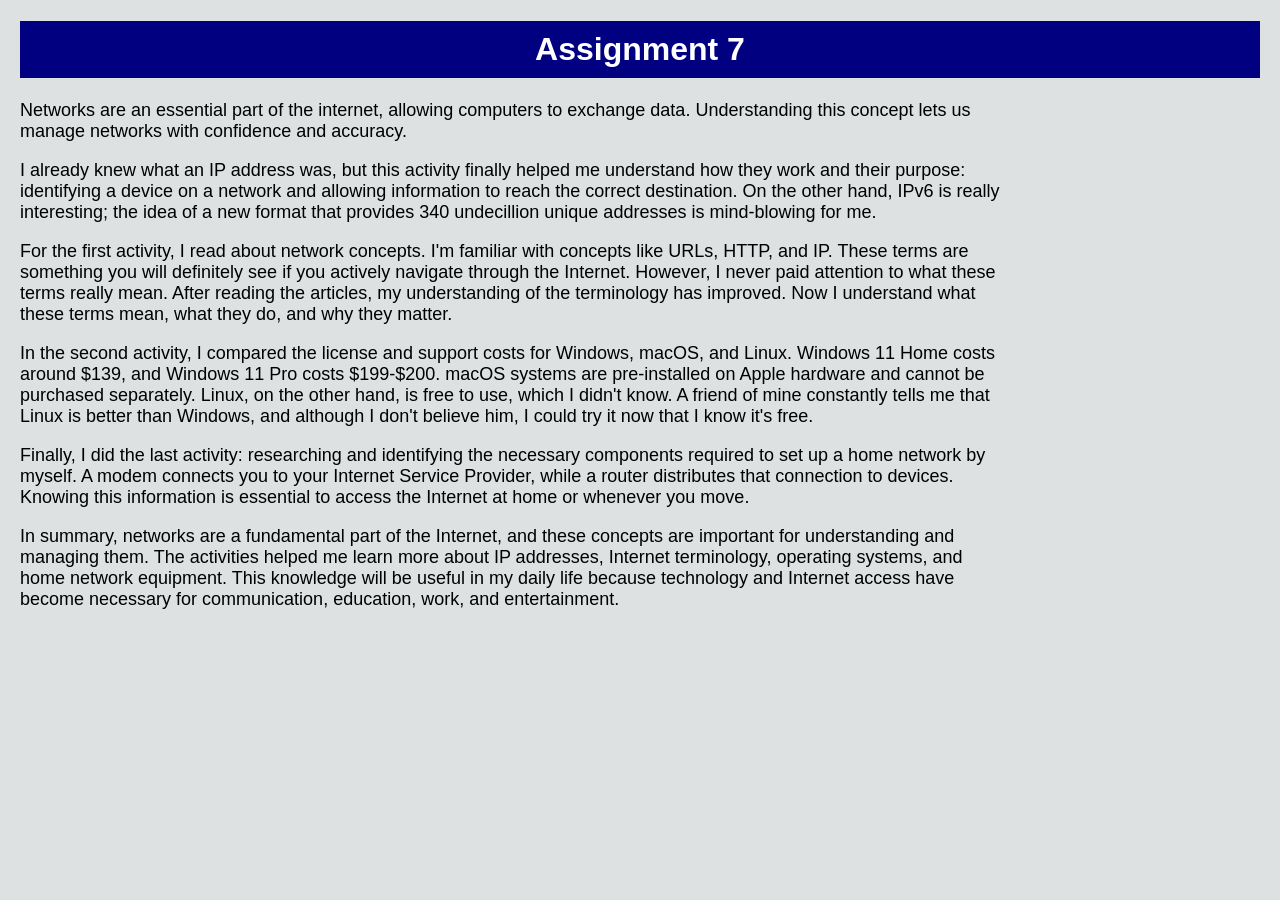
<file: web110/assignment7.html>
<!DOCTYPE html>
<html lang="en">
<head>
    <meta charset="UTF-8">
    <title>Assignment 7</title>
    <link href="style.css" rel="stylesheet" type="text/css">
</head>
<body>
    <h1>Assignment 7</h1>
    <p>Networks are an essential part of the internet, allowing computers to exchange data. Understanding this concept lets us manage networks with confidence and accuracy.</p>
    <p>I already knew what an IP address was, but this activity finally helped me understand how they work and their purpose: identifying a device on a network and allowing information to reach the correct destination. On the other hand, IPv6 is really interesting; the idea of a new format that provides 340 undecillion unique addresses is mind-blowing for me.</p>
    <p>For the first activity, I read about network concepts. I'm familiar with concepts like URLs, HTTP, and IP. These terms are something you will definitely see if you actively navigate through the Internet. However, I never paid attention to what these terms really mean. After reading the articles, my understanding of the terminology has improved. Now I understand what these terms mean, what they do, and why they matter.</p>
    <p>In the second activity, I compared the license and support costs for Windows, macOS, and Linux. Windows 11 Home costs around $139, and Windows 11 Pro costs $199-$200. macOS systems are pre-installed on Apple hardware and cannot be purchased separately. Linux, on the other hand, is free to use, which I didn't know. A friend of mine constantly tells me that Linux is better than Windows, and although I don't believe him, I could try it now that I know it's free.</p>
    <p>Finally, I did the last activity: researching and identifying the necessary components required to set up a home network by myself. A modem connects you to your Internet Service Provider, while a router distributes that connection to devices. Knowing this information is essential to access the Internet at home or whenever you move.</p>
    <p>In summary, networks are a fundamental part of the Internet, and these concepts are important for understanding and managing them. The activities helped me learn more about IP addresses, Internet terminology, operating systems, and home network equipment. This knowledge will be useful in my daily life because technology and Internet access have become necessary for communication, education, work, and entertainment.</p>
</body>
</html>
</file>
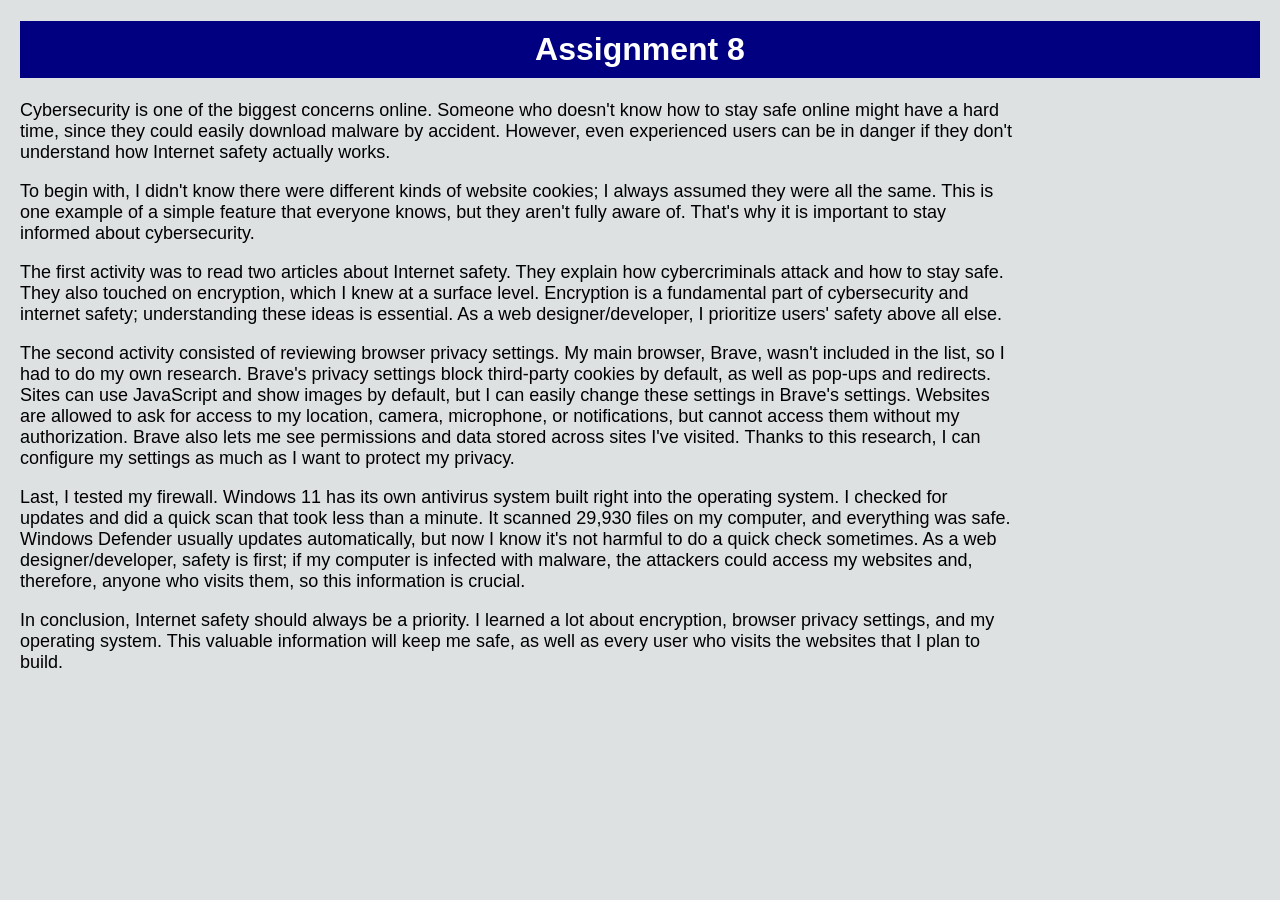
<file: web110/assignment8.html>
<!DOCTYPE html>
<html lang="en">
<head>
    <meta charset="UTF-8">
    <title>Assignment 8</title>
    <link href="style.css" rel="stylesheet" type="text/css">
</head>
<body>
    <h1>Assignment 8</h1>
    <p>Cybersecurity is one of the biggest concerns online. Someone who doesn't know how to stay safe online might have a hard time, since they could easily download malware by accident. However, even experienced users can be in danger if they don't understand how Internet safety actually works.</p>
    <p>To begin with, I didn't know there were different kinds of website cookies; I always assumed they were all the same. This is one example of a simple feature that everyone knows, but they aren't fully aware of. That's why it is important to stay informed about cybersecurity.</p>
    <p>The first activity was to read two articles about Internet safety. They explain how cybercriminals attack and how to stay safe. They also touched on encryption, which I knew at a surface level. Encryption is a fundamental part of cybersecurity and internet safety; understanding these ideas is essential. As a web designer/developer, I prioritize users' safety above all else.</p>
    <p>The second activity consisted of reviewing browser privacy settings. My main browser, Brave, wasn't included in the list, so I had to do my own research. Brave's privacy settings block third-party cookies by default, as well as pop-ups and redirects. Sites can use JavaScript and show images by default, but I can easily change these settings in Brave's settings. Websites are allowed to ask for access to my location, camera, microphone, or notifications, but cannot access them without my authorization. Brave also lets me see permissions and data stored across sites I've visited. Thanks to this research, I can configure my settings as much as I want to protect my privacy.</p>
    <p>Last, I tested my firewall. Windows 11 has its own antivirus system built right into the operating system. I checked for updates and did a quick scan that took less than a minute. It scanned 29,930 files on my computer, and everything was safe. Windows Defender usually updates automatically, but now I know it's not harmful to do a quick check sometimes. As a web designer/developer, safety is first; if my computer is infected with malware, the attackers could access my websites and, therefore, anyone who visits them, so this information is crucial.</p>
    <p>In conclusion, Internet safety should always be a priority. I learned a lot about encryption, browser privacy settings, and my operating system. This valuable information will keep me safe, as well as every user who visits the websites that I plan to build.</p>
</body>
</html>
</file>
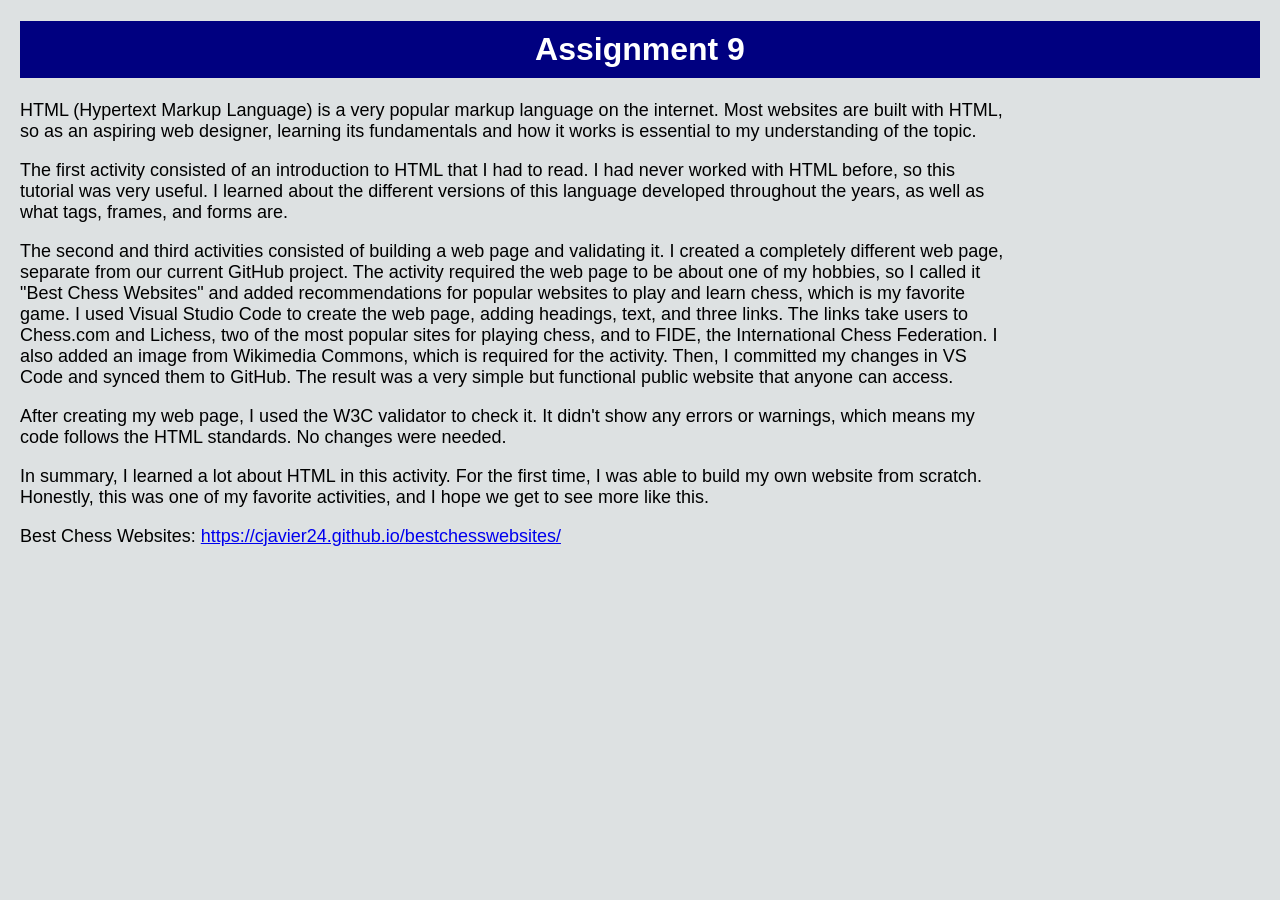
<file: web110/assignment9.html>
<!DOCTYPE html>
<html lang="en">
<head>
    <meta charset="UTF-8">
    <title>Assignment 9</title>
    <link href="style.css" rel="stylesheet" type="text/css">
</head>
<body>
    <h1>Assignment 9</h1>
    <p>HTML (Hypertext Markup Language) is a very popular markup language on the internet. Most websites are built with HTML, so as an aspiring web designer, learning its fundamentals and how it works is essential to my understanding of the topic.</p>
    <p>The first activity consisted of an introduction to HTML that I had to read. I had never worked with HTML before, so this tutorial was very useful. I learned about the different versions of this language developed throughout the years, as well as what tags, frames, and forms are.</p>
    <p>The second and third activities consisted of building a web page and validating it. I created a completely different web page, separate from our current GitHub project. The activity required the web page to be about one of my hobbies, so I called it "Best Chess Websites" and added recommendations for popular websites to play and learn chess, which is my favorite game. I used Visual Studio Code to create the web page, adding headings, text, and three links. The links take users to Chess.com and Lichess, two of the most popular sites for playing chess, and to FIDE, the International Chess Federation. I also added an image from Wikimedia Commons, which is required for the activity. Then, I committed my changes in VS Code and synced them to GitHub. The result was a very simple but functional public website that anyone can access.</p>
    <p>After creating my web page, I used the W3C validator to check it. It didn't show any errors or warnings, which means my code follows the HTML standards. No changes were needed.</p>
    <p>In summary, I learned a lot about HTML in this activity. For the first time, I was able to build my own website from scratch. Honestly, this was one of my favorite activities, and I hope we get to see more like this.</p>
    <p>Best Chess Websites: <a href="https://cjavier24.github.io/bestchesswebsites/">https://cjavier24.github.io/bestchesswebsites/</a></p>
</body>
</html>
</file>
<file: web110/style.css>
body {
    background-color: rgb(221, 225, 226);
    font-family: Arial, sans-serif;
    margin: 20px;
}

h1 {
    color: white;
    background-color: navy;
    text-align: center;
    padding: 10px;
}

p {
    color: black;
    font-size: 18px;
    width: 80%;
}
</file>
